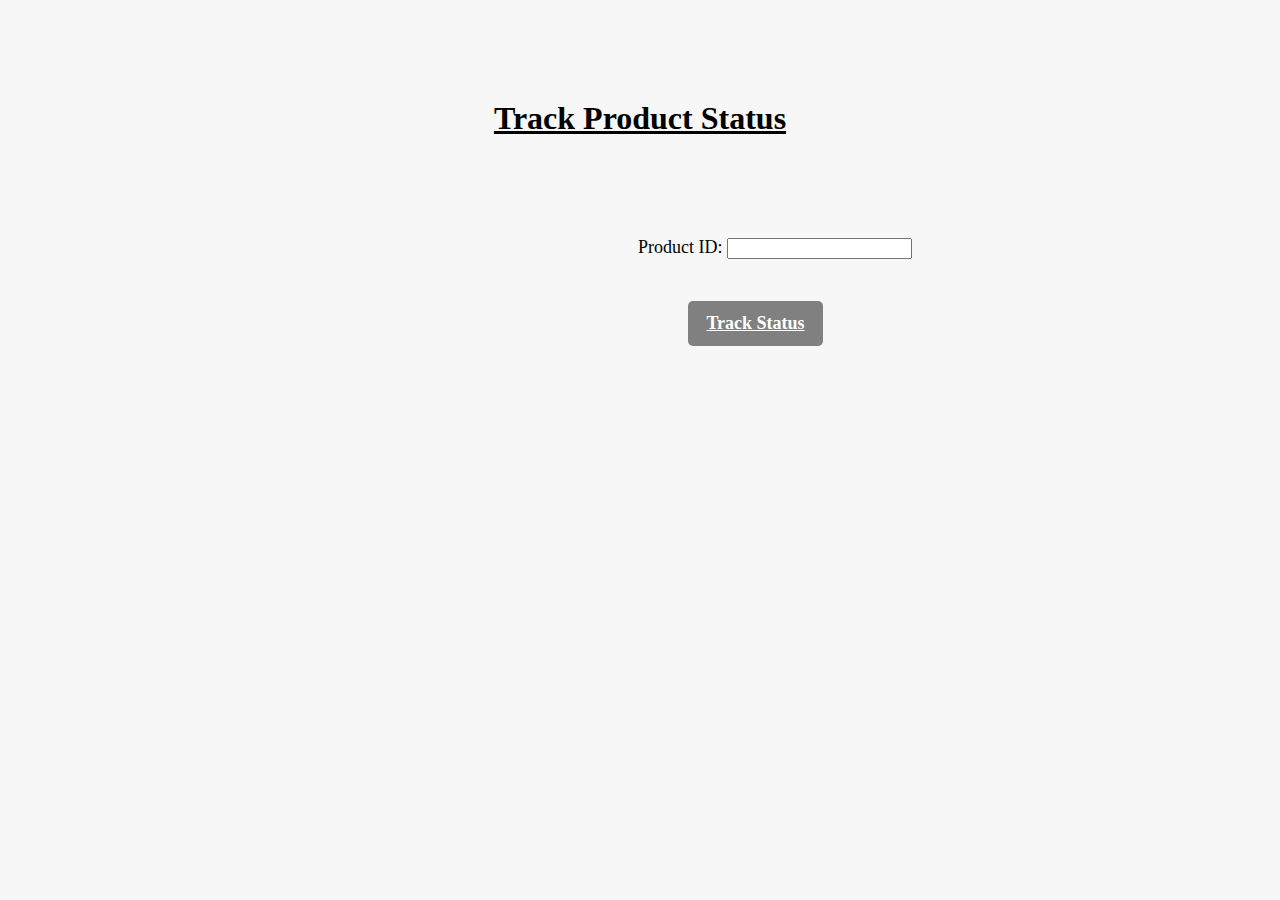
<file: templates/form.html>
<!DOCTYPE html>
<html>
<head>
    <title>Track Product</title>
    <style>
        .button {
            display: block;
            width: 115px;
            height: 25px;
            background:grey;
            padding: 10px;
            text-align: center;
            border-radius: 5px;
            color: white;
            font-weight: bold;
            line-height: 25px;
            margin-left: 50px;
        }
        h1{
            text-align: center;
            margin-top: 100px;
        }
        body {
            font-family: 'Times New Roman', Times, serif;
            background-color: #f7f7f7;
        }
        .exam{
            margin-top: 100px;
            margin-left: 630px;
            font-size: large;
        }
    </style>
</head>
<body>
    <div class="container">
        <h1><u>Track Product Status</u></h1>
        <form method="post">
            <div class="exam">
                <label for="product_id">Product ID:</label>
                <input type="text" id="product_id" name="product_id" required>
                <br><br><br>
                <a class="button" href="/status">Track Status</a>
            </div>
        </form>
    </div>
</body>
</html>
</file>
